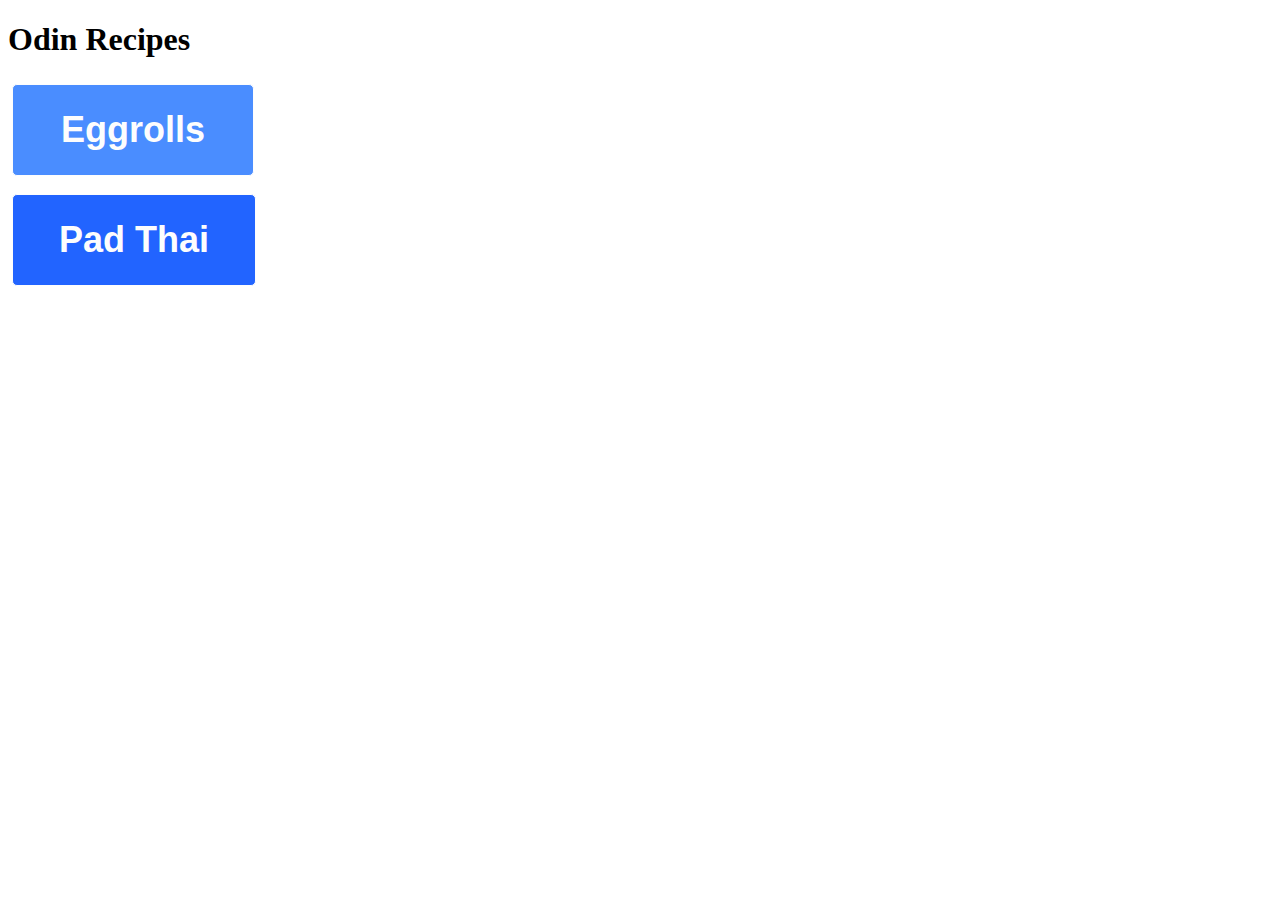
<file: index.html>
<!DOCTYPE html>
<html lang="en">
<head>
    <meta charset="UTF-8">
    <meta name="viewport" content="width=device-width, initial-scale=1.0">
    <title>Odin-Recipes</title>
    <link rel="stylesheet" href="styles.css">
</head>
<body>
    <h1>Odin Recipes</h1>
            <div class="eggrolls"><a href="recipes/eggrolls.html"><button>Eggrolls</button></a></div>
            <div class="pad-thai"><a href="recipes/pad-thai.html"><button>Pad Thai</button></a></div>      
</body>
</html>
</file>
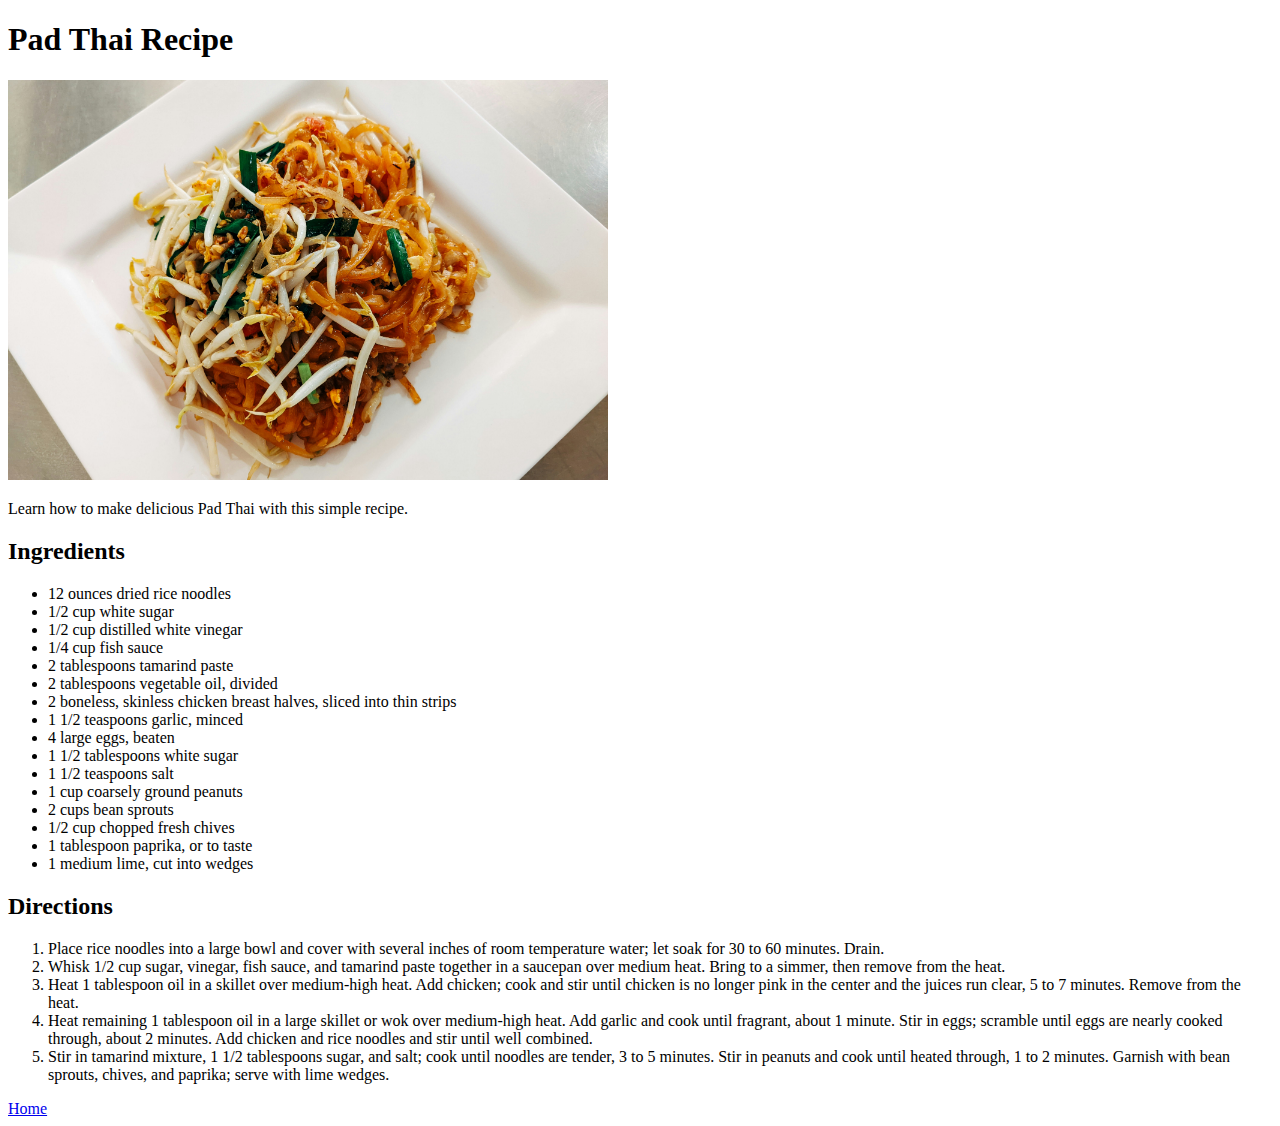
<file: recipes/pad-thai.html>
<!DOCTYPE html>
<html lang="en">
<head>
    <meta charset="UTF-8">
    <meta name="viewport" content="width=device-width, initial-scale=1.0">
    <title>Pad Thai</title>
</head>
<body>
    <h1>Pad Thai Recipe</h1>
        <img src="../images/Markus-Winkler-Pad-Thai.jpg" width="600" alt="Photograph of Pad Thai by Markus Winkler">
            <p>Learn how to make delicious Pad Thai with this simple recipe.</p>
    
    <h2>Ingredients</h2>
        
        <ul>
            <li>12 ounces dried rice noodles</li>
            <li>1/2 cup white sugar</li>
            <li>1/2 cup distilled white vinegar</li>
            <li>1/4 cup fish sauce</li>
            <li>2 tablespoons tamarind paste</li>
            <li>2 tablespoons vegetable oil, divided</li>
            <li>2 boneless, skinless chicken breast halves, sliced into thin strips</li>
            <li>1 1/2 teaspoons garlic, minced</li>
            <li>4 large eggs, beaten</li>
            <li>1 1/2 tablespoons white sugar</li>
            <li>1 1/2 teaspoons salt</li>
            <li>1 cup coarsely ground peanuts</li>
            <li>2 cups bean sprouts</li>
            <li>1/2 cup chopped fresh chives</li>
            <li>1 tablespoon paprika, or to taste</li>
            <li>1 medium lime, cut into wedges</li>
        </ul>
    
    <h2>Directions</h2>
        
        <ol>
            <li>Place rice noodles into a large bowl and cover with several inches of room temperature water; let soak for 30 to 60 minutes. Drain.</li>
            <li>Whisk 1/2 cup sugar, vinegar, fish sauce, and tamarind paste together in a saucepan over medium heat. Bring to a simmer, then remove from the heat.</li>
            <li>Heat 1 tablespoon oil in a skillet over medium-high heat. Add chicken; cook and stir until chicken is no longer pink in the center and the juices run clear, 5 to 7 minutes. Remove from the heat.</li>
            <li>Heat remaining 1 tablespoon oil in a large skillet or wok over medium-high heat. Add garlic and cook until fragrant, about 1 minute. Stir in eggs; scramble until eggs are nearly cooked through, about 2 minutes. 
                Add chicken and rice noodles and stir until well combined.</li>
            <li>Stir in tamarind mixture, 1 1/2 tablespoons sugar, and salt; cook until noodles are tender, 3 to 5 minutes. Stir in peanuts and cook until heated through, 1 to 2 minutes. Garnish with bean sprouts, chives, and 
                paprika; serve with lime wedges.</li>  
        </ol>
        
    <a href="../index.html">Home</a>
</body>
</html>
</file>
<file: styles.css>
div {
    padding: 4px;
    margin-bottom: 10px;
    color: #EEEEEE;
}

h1 h2 {
    font-family: sans-serif;
}

button {
    background: #005effb5;
    border: 1px solid #fdfdfd;
    display: inline-block;
    padding: 24px 48px;
    color: #fdfdfd;
    font-size: 36px;
    font-weight: 600;
    border-radius: 5px;
    cursor: pointer;
}

.pad-thai button {
    background: #004cffdd;
    padding: 24px 46px;
}
</file>
